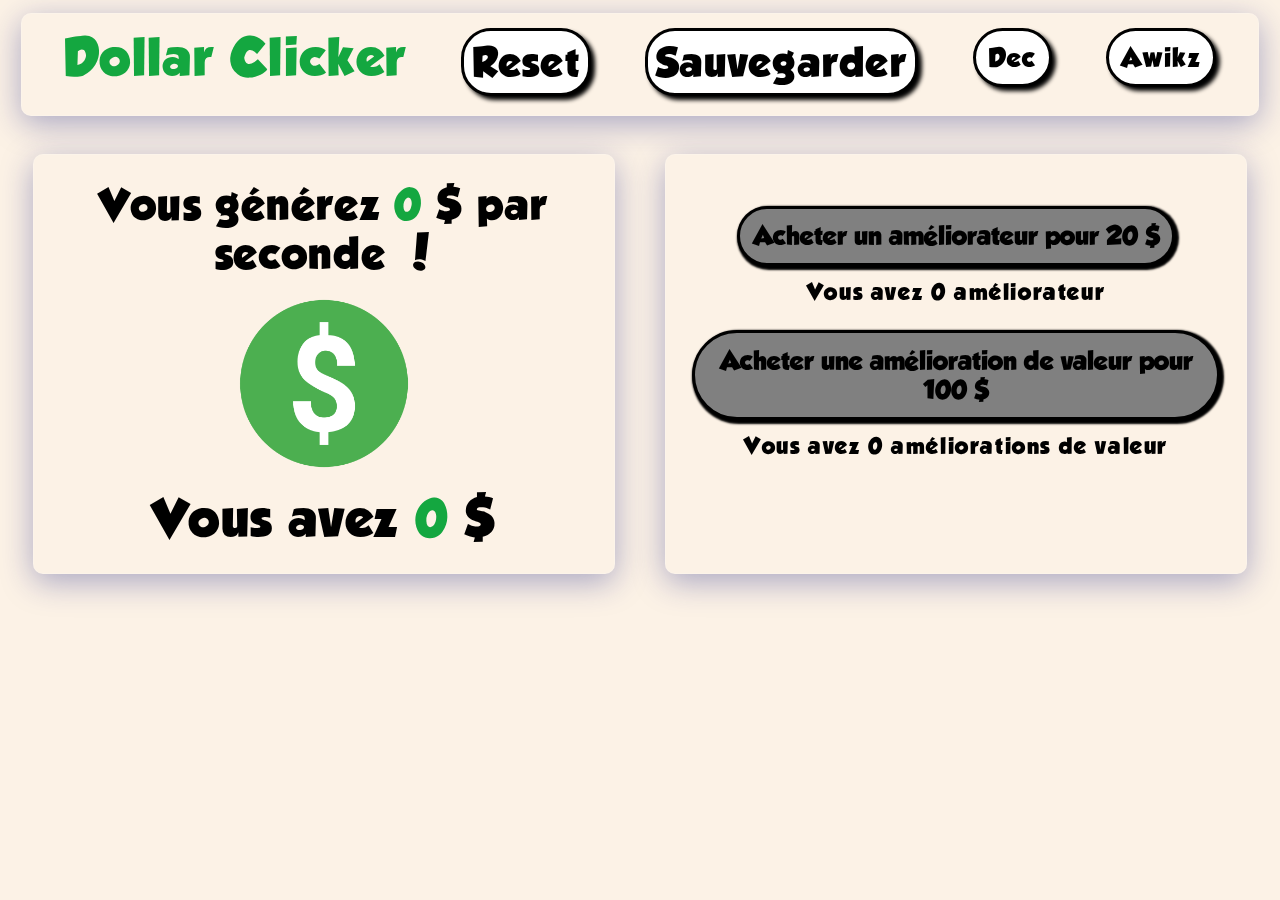
<file: index.html>
<!DOCTYPE html>
<html lang="en">
    <head>
        <meta charset="UTF-8">
        <meta http-equiv="X-UA-Compatible" content="IE=edge">
        <meta name="viewport" content="width=device-width, initial-scale=1.0">
        <link rel="stylesheet" href="style.css">
        <link rel="icon" type="image/png" href="image/dollar.png">
        <title>DollarClicker</title>
        
    </head>
    <body onload="load()">

        <button class="mobile-nav-toggle" aria-controls="primary-navigation" aria-expanded="false" id="menu-toggle">
            <span class="sr-only"></span>
        </button>

        <header id="menu" data-visible="false" class="navigation">
            <nav id="primary-navigation" class="primary-navigation">
                <p id="titre">Dollar Clicker</p>
                <a onclick="verifier()" class="bouton">Reset</a>
                
                <a onclick="alerter('Partie sauvegardée !');save()" class="bouton">Sauvegarder</a>
                <a href="https://dcjetc.com/meriadec-legal/" target="_blank" rel="noopener noreferrer" class="bouton links" >Dec</a><a href="https://kilyantual.github.io/" target="_blank" rel="noopener noreferrer" class="bouton links">Awikz</a>
        
            </nav>
            
        </header>
        <div class="page">
            <div class="cotegauche">
                <div id="dollar_par_sec">
                    <p>Vous générez </p><p id="score_par_sec">0</p><p> $ par seconde !</p>
                </div>
                <span id="dollars">
                    <img src="image/dollar.png" onclick="ajouter()" id="bouton_principal" alt="$">
                </span>
                
                <div id="bourse">
                    <p>Vous avez </p><p id="clics">0</p><p> $</p>
                </div>
            </div>
            <div class="cotedroit">
                <div class="amelio">
                    <button id="boutonamelio" onclick="acheter_amelio()">Acheter un améliorateur pour <p id="prix">20</p> $</button>
                    <div class="nombre_obj">
                        <p>Vous avez </p> <p id="ameliorateur">0</p><p id="pluriel"> améliorateur</p>
                    </div>
                </div>
                <div class="val">
                    <button id="boutonvaleur" onclick="acheter_valeur()">Acheter une amélioration de valeur pour <p id="prix_val">100</p> $</button>
                    <div class="nombre_obj">
                        <p>Vous avez </p> <p id="amelioration_val">0</p><p> améliorations de valeur</p>
                    </div>
                </div>
                </div>
            </div>
        </div>
    </body>
    <script src="script.js"></script>
</html>
</file>
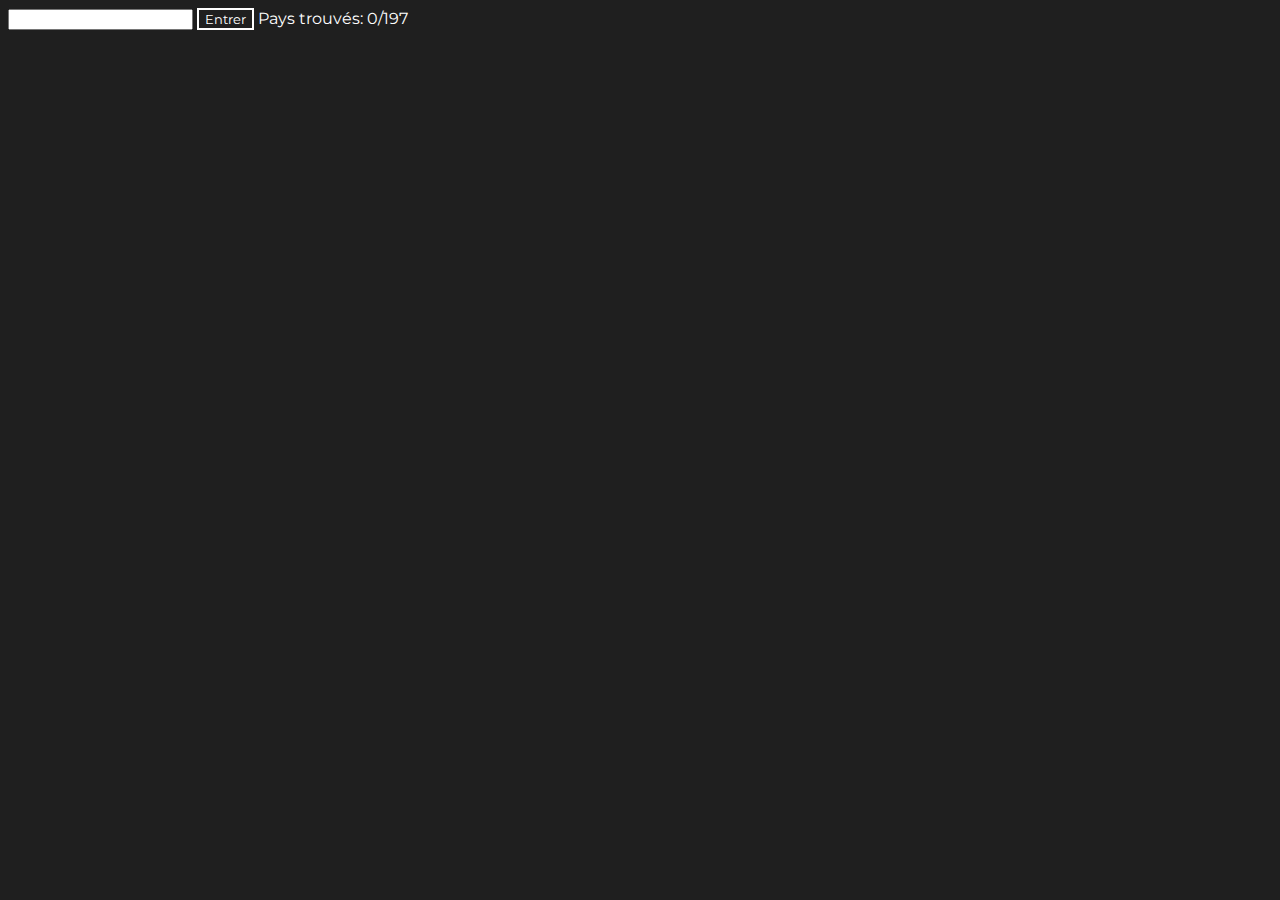
<file: geo/index.html>
<!DOCTYPE html>
<html lang="fr">
<head>
    <meta charset="UTF-8">
    <meta http-equiv="X-UA-Compatible" content="IE=edge">
    <meta name="viewport" content="width=device-width, initial-scale=1.0">
    <link rel="stylesheet" href="style.css">
    <title>Quiz Geo</title>
</head>
    <body id="body">
        <input type="text" id="inputpays">
        <button class="inputbutton" onclick="entrer()">Entrer</button>
        <p>Pays trouvés: <p id='compteur'>0</p>/197</p>
        <div id="listespays">
        <ul id="pays">
        </ul>
        </div>
        <div id="drapeau">
            <img id="drapeauimg">
        </div>
    </body>
    <script src="script.js"></script>
</html>
</file>
<file: style.css>
@font-face {
        font-family: 'Grobold';
        src: url(fonts/GROBOLD.ttf);
        
    }

    

    html{
    font-family: 'Grobold';
    letter-spacing: 0.1em;
    background-color: rgb(252, 242, 230);
    }   

    a{
        text-decoration: none;
        color: inherit;
    }

    p{
        display: inline;
    }

    .mobile-nav-toggle{
        display: none;
    }

    #primary-navigation{
        vertical-align:auto;
        width: 100vw;
        display: flex;    
    }



    #bouton_principal{
        display: block;
        width: 40%;
        text-align: center;
        margin-left: auto;
        margin-right: auto;
        transition: 0.2s;
        transform-origin: center;
    }

    #bouton_principal:hover{
        width: 42%;
        
        transition: transform scale(1.5);
    }

    #dollar_par_sec{
        text-align: center;
        font-size: 2.5em;
    }

    #bourse{
        text-align: center;
        font-size: 3em;
    }

    .cotegauche, .cotedroit{
        margin: 2%;
        padding: 2%;
        width: 48%;
        box-shadow: 0 8px 32px 0 rgba(31, 38, 135, 0.37);
        backdrop-filter: blur(20px);
        border-radius: 10px;
        border: 1px solid rgba(255,255,255,0.18);
    }

    

    .val, .amelio{
        text-align: center;  

    }
    
    .nombre_obj{
        padding-top: 1vw;
        font-size: 1.3em;
    }
    

    #primary-navigation a, #primary-navigation p{
        display: flex;
        margin: 0 auto;
        display: flex;
    }

    header{
        
        vertical-align:auto;
        width: 97;
        display: flex;
        height: 1.5em;
        font-size: 3em;
        padding: 0.3em;
        box-shadow: 0 8px 32px 0 rgba(31, 38, 135, 0.37);
        backdrop-filter: blur(20px);
        border-radius: 10px;
        border: 1px solid rgba(255,255,255,0.18);
        margin: 1vw;
    }

    .page{
        display: flex;
        
    }

    #prix,#prix_val,#score_par_sec, #clics{
        color:rgb(20, 167, 64);
    }

    #titre{
        color:rgb(20, 167, 64);
    }

    .cotedroit button{
        display: block;
        margin-left: auto;
        margin-right: auto;
        padding: 1vw;
        border-radius: 50px;
        font-family: 'Grobold';
        font-size: 1.5em;
        margin-top: 2vw;
    }

    .cotedroit button:hover{
        transition: 0.2s;
        font-size: 1.6em;
    }

    .achetable{
        
        background-color: white;
        border: 3px solid black;
        box-shadow: 2px 2px 2px 2px black;
        transition: 0.2s;
    }

    .achetable:hover{
        background-color: rgb(119, 119, 119);
        border: 3px solid white;
        color: white;
        box-shadow: 2px 2px 2px 2px white;
    }

    .pasachetable{
        background-color: gray;
        color:black;
        
        border: 3px solid black;
        box-shadow: 2px 2px 2px 2px black;
        transition: 0.2s;
        pointer-events: none;
    }

    .pasachetable #prix, .pasachetable #prix_val{
        color:black;
        
    }
    
    .pasachetable:hover{
        color:black;
        box-shadow: 2px 2px 2px 2px black;
        background-color: rgb(119, 119, 119);
        border: 3px solid black;
    }

    .billet{
        opacity: 100%;
        position: absolute;
        transform-origin: center;
        z-index: 999;
        pointer-events: none;
        top :0;
        left: 0;
        background: url('dollar.png') ;
        background-repeat: no-repeat;
        background-size:cover;
        width: 2em;
        aspect-ratio: 1/1;
        font-size: 2em;
        transition: all 600ms linear;
        animation: 1s ease flou;
    }

    @keyframes flou {
        from{opacity: 100%;}
        to{opacity: 0%;}
    }

    .bouton{
        display: block;
        border-radius: 30px;
        font-family: 'Grobold';
        font-size: 0.8em;
        padding: 0.2em;
        background-color: white;
        border: 3px solid black;
        box-shadow: 4px 4px 4px black;
        transition: 200ms ease;
        
        height: fit-content;
    }

    .bouton:hover{
        user-select: none;
        cursor: pointer;
        border: 3px solid rgb(49, 49, 49);
        color: gray;
        box-shadow: 2px 2px 2px gray;
        -webkit-user-drag: none;
    }

    .bouton:active{
        background-color: white;
        border: 3px solid black;
        color: gray;
        box-shadow: inset 2px 2px 2px 2px black;
    }

    .bouton.links{
        font-size: 0.5em;
        padding: 0.5em;
        height: fit-content;
        margin-top: 0.2em;
    }

    .bouton.links:active{
        color:rgb(20, 167, 64);
    }

    @media screen and (max-width: 1060px){
        body{
            padding: 0;
            margin: 0;
            overflow: hidden;
            max-width: 94.5%;
            display: block;
            padding: 0.4em;
            margin: 0;
            height: 100vh;
        }

        .page{
            overflow: hidden;
            width: 100%;
            display: block;
            padding: 0.4em;
            margin: 0;
            height: 100%;
        }

        .cotegauche, .cotedroit{
            left: 0;
            display: block;
            width: 94%;
            position: relative;
            margin: 1em 0 1em 0;
        }

        p, button{
            font-size: 0.7em;
        }

        #boutonamelio, #boutonvaleur{
            font-size: 0.8em;
            padding: 1em 0.4em;
        }

        .primary-navigation{
            display: flex;
            justify-content: left;
            flex-direction: column;
            float: left;
            padding: min(10vh, 10rem) 0;
            max-height: 80vh;
            width: 80px;
            margin: 0;
            color: #efefef;
            border-color: #efefef;
            gap: 7vh;
            
        }

        .mobile-nav-toggle{
            user-select: none;
            cursor: pointer;
            
            display: flex;
            border: 0;
            width: 3rem;
            aspect-ratio: 1;
            right: 2%;
            top: 0;
            z-index: 9999;
            position:fixed;
            opacity: 100;
            
        }

        .mobile-nav-toggle[aria-expanded="false"]{
            background: url(menu-open.png);
            background-repeat: no-repeat;
            background-size: contain;
            filter:brightness(40%) drop-shadow(0 0 2px rgb(172, 172, 172));
            
        } 

        .mobile-nav-toggle[aria-expanded="true"]{
            background: url(menu-close.jpg);
            background-repeat: no-repeat;
            background-size: contain;
            filter: drop-shadow(0 0 1px rgb(255, 255, 255));
        }

        #menu{
            display: flex;
            z-index: 999;
            position: fixed;
            inset: 0 0 0 50%;
            background-color: hsla(0, 0%, 35%, 0.383);
            padding-left: 0.2em;
            padding-right:1em;
            transform: translateX(100%);
            transition: transform 350ms ease-out;
            justify-content: left;
            width: 50%;
            height: 100%;
            margin-top:0;
        }
    
        #menu[data-visible="true"]{
            transform: translateX(0%) ;
        }

        
    
        #menu a, #menu p{
            display: inline;
            color: black;
            margin-left: 0;
            left: 0;
            font-size: min(5vh, 4.8vw);
            max-width:fit-content;
            border-width: 4px;
            text-align: left;
            float: left;
            transition: all 200ms ease;
        }

        #menu #titre{
            color:rgb(20, 167, 64);
            text-align: justify;
            float: none;
            font-size: min(5vh, 10vw);
            background-color: #efefef13;
            padding: 0.3em;
            border-radius: 0.2em;
            max-width:fit-content;
        }
    
    
    }
</file>
<file: geo/style.css>
@import url('https://fonts.googleapis.com/css2?family=Montserrat:wght@500&display=swap');

*{
    font-style: none;
    text-decoration: none;
}

html{
    background-color: rgb(31, 31, 31);
    font-family: 'Montserrat', sans-serif;
    color: white
}

button{
    background-color: rgb(31, 31, 31);
    font-family: 'Montserrat', sans-serif;
    color: white;
    border: solid white 2px;
    
}

p{
    display: inline;
    
}

#listespays{
    display: flex;
}
</file>
